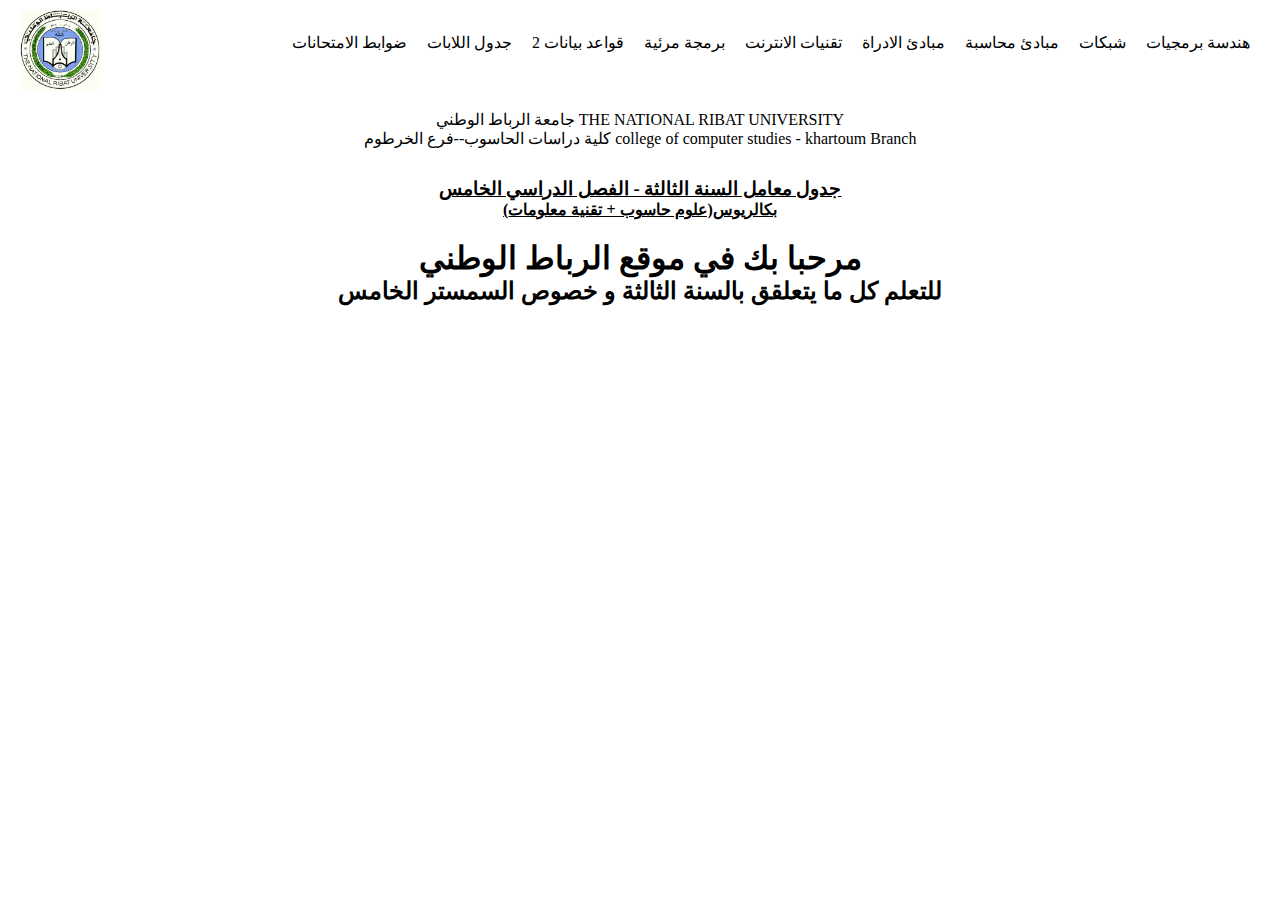
<file: index.html>
<!DOCTYPE html>
<html lang="en">
    <head>
    <title>log in </title>
        <meta charset="UTF-8">
        <meta http-equiv="X-UA-Compatible" content="IE=edge">
        <meta name="viewport" content="width=device-width, initial-scale=1.0">
        <title>الصفحة الرئيسية</title>
        <!-- Start Css Files -->
        <link rel="stylesheet" href="static/css/base.css">
        <link rel="stylesheet" href="static/css/university.css">
        <!-- End   Css Files -->
    </head>

    <body >
        <!-- Start Header -->
        <header>
            <ul id="header">
                <li><a href="exam_controls.html">ضوابط الامتحانات </a></li>
                <li><a href="labs_table.html">جدول اللابات</a></li>
                <li><a href="https://youtube.com/playlist?list=PLZNz7wrFA85D5pSkOH0_eWLd3Ep2d4AOp">قواعد بيانات 2</a></li>
                <li><a href="https://youtube.com/playlist?list=PL8rrXgcgYeo1frC2fmfBqkB5X6HnVx34r">برمجة مرئية </a></li>
                <li><a href="https://youtube.com/playlist?list=PLQfIyEJ4osKndxgNDnm29xIwslIxJwVpQ">تقنيات الانترنت</a></li>
                <li><a href="https://youtube.com/playlist?list=PLcyeSHHbXAvwEtzBiNS1QDwFEt82wlj3m">مبادئ الادراة</a></li>
                <li><a href="https://youtube.com/playlist?list=PL08ef9eJxtJYVLFR1cwi-qBCMt-oJ7oS1">مبادئ محاسبة </a></li>
                <li><a href="https://youtube.com/playlist?list=PLuLpmUUGfkNmaVppCbqM3lxyCyTF_rg-7">شبكات </a></li>
                <li><a href="https://youtube.com/playlist?list=PL08ef9eJxtJZvt5BOsT46vN6kWnflVKH4">هندسة برمجيات </a></li>
            </ul>
            <div id="logo_container">
                <img id="logo" src="static/imgs/logo.jpeg" alt="" srcset="">
            </div>
        </header>
        <!-- End   Header -->

        <!-- Start About -->
        <div id="about" class="center">
            <div id="university">
                <span class="ar">جامعة الرباط الوطني</span>
                <span class="en">THE NATIONAL RIBAT UNIVERSITY</span>
            </div>
            <div id="college">
                <span class="ar">كلية دراسات الحاسوب--فرع الخرطوم</span>
                <span class="en">college of computer studies - khartoum Branch</span>
            </div>
        </div>
        <!-- End About -->
        
        
        <!-- Start subject -->
        <div class="cneter">
            <p>
                <h3><u> جدول معامل السنة الثالثة - الفصل الدراسي الخامس </u></h3>
            </p>
            <p>
                <h4><u> (بكالريوس(علوم حاسوب + تقنية معلومات </u></h4>
            </p>
        </div>
        <!-- End subject -->

        <!-- Start welcoming -->
        <div class="cneter">
            <p>
                <h1>مرحبا بك في موقع الرباط الوطني </h1>
            </p>
            <p>
                <h2>للتعلم كل ما يتعلقق بالسنة الثالثة و خصوص السمستر الخامس </h2>
            </p>
        </div>
        <!-- End welcoming -->


    </body>
</html>
</file>
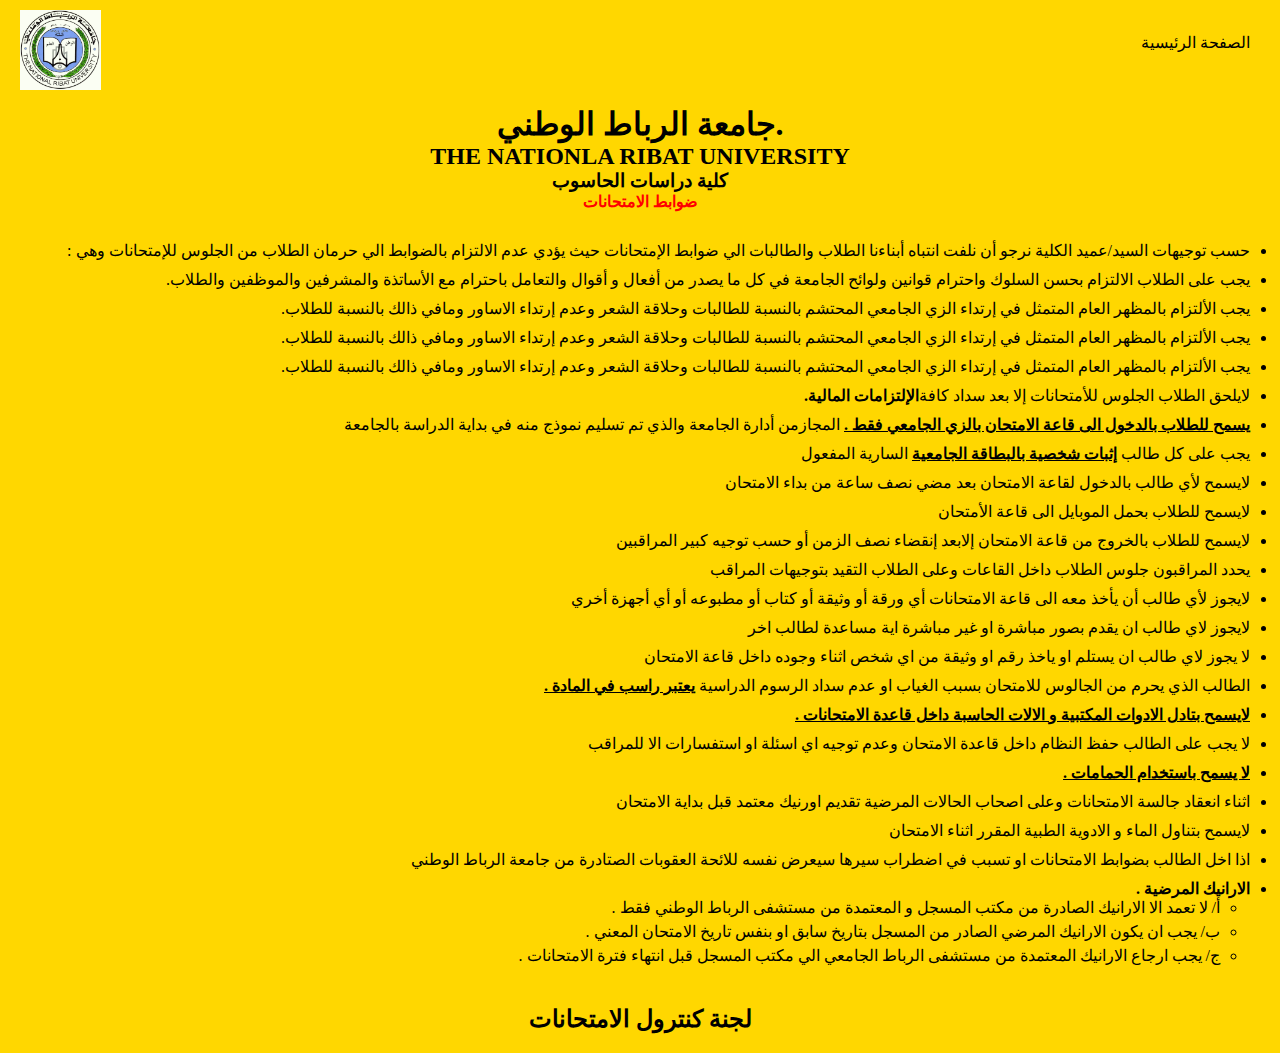
<file: exam_controls.html>
﻿<!DOCTYPE html>
<html lang="en">
    <head>
        <meta charset="UTF-8">
        <meta http-equiv="X-UA-Compatible" content="IE=edge">
        <meta name="viewport" content="width=device-width, initial-scale=1.0">
        <title>ضوابط الامتحانات</title>
        <!-- Start Css Files -->
        <!-- <link rel="stylesheet" href="style.css"> -->
        <link rel="stylesheet" href="static/css/base.css">
        <link rel="stylesheet" href="static/css/university.css">
        <link rel="stylesheet" href="static/css/exam_controls.css">
        <!-- End   Css Files -->
    </head>
    <body>

        <!-- Start Header -->
        <header id="">
            <ul id="header">
                <li><a href="index.html">الصفحة الرئيسية </a></li>
            </ul>
            <div id="logo_container">
                <img id="logo" src="static/imgs/logo.jpeg" alt="" srcset="">
            </div>
        </header>
        <!-- End   Header -->
        
        <!-- Start Info -->
        <div class="cneter">
            <h1>.جامعة الرباط الوطني</h1>
            <h2> THE NATIONLA RIBAT UNIVERSITY</h2>
            <h3>كلية دراسات الحاسوب</h3>
            <p class="danger"><b>ضوابط الامتحانات</b></p>
        </div>
        <!-- Start Info -->

        <!-- Start Rules -->
            <div class="rules_container">
                <ul class="rules">
                    <li class="rule">
                        حسب توجيهات السيد/عميد الكلية نرجو أن نلفت انتباه أبناءنا الطلاب والطالبات الي ضوابط الإمتحانات حيث يؤدي عدم الالتزام بالضوابط الي حرمان الطلاب من الجلوس للإمتحانات وهي  :
                    </li>
                    <li class="rule">
                        يجب على الطلاب الالتزام بحسن السلوك واحترام قوانين ولوائح الجامعة في كل ما يصدر من أفعال و أقوال والتعامل باحترام مع الأساتذة والمشرفين والموظفين والطلاب.
                    </li>
                    <li class="rule">
                        يجب الألتزام بالمظهر العام المتمثل في إرتداء الزي الجامعي المحتشم بالنسبة للطالبات وحلاقة الشعر وعدم إرتداء الاساور ومافي ذالك بالنسبة للطلاب.
                    </li>
                    <li class="rule">
                        يجب الألتزام بالمظهر العام المتمثل في إرتداء الزي الجامعي المحتشم بالنسبة للطالبات وحلاقة الشعر وعدم إرتداء الاساور ومافي ذالك بالنسبة للطلاب.
                    </li>
                    <li class="rule">
                        يجب الألتزام بالمظهر العام المتمثل في إرتداء الزي الجامعي المحتشم بالنسبة للطالبات وحلاقة الشعر وعدم إرتداء الاساور ومافي ذالك بالنسبة للطلاب.
                    </li>
                    <li class="rule">
                        لايلحق الطلاب الجلوس للأمتحانات إلا بعد سداد كافة<b>الإلتزامات المالية.</b>
                    </li>
                    <li class="rule">
                        <u><b>يسمح للطلاب بالدخول الى قاعة الامتحان بالزي الجامعي فقط
                        .</b></u> المجازمن أدارة الجامعة والذي تم تسليم نموذج منه في بداية الدراسة بالجامعة 
                    </li>
                    <li class="rule">
                        يجب على كل طالب 
                        <u><b>إثبات شخصية بالبطاقة الجامعية</u></b>
                        السارية المفعول          
                    </li>
                    <li class="rule">
                        لايسمح لأي طالب بالدخول لقاعة الامتحان بعد مضي نصف ساعة من بداء الامتحان  

                    </li>
                    <li class="rule">
                        لايسمح للطلاب بحمل الموبايل الى قاعة الأمتحان

                    </li>
                    <li class="rule">
                        لايسمح للطلاب بالخروج من قاعة الامتحان إلابعد إنقضاء نصف الزمن أو حسب توجيه كبير المراقبين

                    </li>
                    <li class="rule">
                        يحدد المراقبون جلوس الطلاب داخل القاعات وعلى الطلاب التقيد بتوجيهات المراقب

                    </li>
                    <li class="rule">
                        لايجوز لأي طالب أن يأخذ معه الى قاعة الامتحانات أي ورقة أو وثيقة أو كتاب أو مطبوعه أو أي أجهزة أخري

                    </li>
                    <li class="rule">
                        لايجوز لاي طالب ان يقدم بصور مباشرة او غير مباشرة اية مساعدة لطالب اخر 

                    </li>
                    <li class="rule">
                        لا يجوز لاي طالب ان يستلم او ياخذ رقم او وثيقة من اي شخص اثناء وجوده داخل قاعة الامتحان 

                    </li>
                    <li class="rule">
                        الطالب الذي يحرم من الجالوس للامتحان بسبب الغياب او عدم سداد الرسوم الدراسية 
                        <u><b>يعتبر راسب في المادة .</b></u>            
                    </li>
                    <li class="rule">
                        <u><b>لايسمح بتادل الادوات المكتبية و الالات الحاسبة داخل قاعدة الامتحانات .</b></u>
                    </li>
                    <li class="rule">
                        لا يجب على الطالب حفظ النظام داخل قاعدة الامتحان وعدم توجيه اي اسئلة او استفسارات الا للمراقب
                    </li>
                    <li class="rule">
                        <u><b>
                            لا يسمح باستخدام الحمامات 
                        .</b></u>
                    
                    </li>
                    <li class="rule">
                        اثناء انعقاد جالسة الامتحانات وعلى اصحاب الحالات المرضية تقديم اورنيك معتمد قبل بداية الامتحان 

                    </li>
                    <li class="rule">
                        لايسمح بتناول الماء و الادوية الطبية المقرر اثناء الامتحان 

                    </li>
                    <li class="rule">
                        اذا اخل الطالب بضوابط الامتحانات او تسبب في اضطراب سيرها سيعرض نفسه للائحة العقوبات الصتادرة من جامعة الرباط الوطني 

                    </li>
                    <li class="rule ">
                        <b>الارانيك المرضية .</b>
                        <ul class="nested_lists">
                            <li class="nested_list">
                                أ/
                                لا تعمد الا الارانيك الصادرة من مكتب المسجل و المعتمدة من مستشفى الرباط الوطني فقط
                                .
                            </li>
                            <li class="nested_list">
                                ب/
                                يجب ان يكون الارانيك المرضي الصادر من المسجل بتاريخ سابق او بنفس تاريخ الامتحان المعني 
                                .
                            </li>
                            <li class="nested_list">
                                ج/
                                يجب ارجاع الارانيك المعتمدة من مستشفى الرباط الجامعي الي مكتب المسجل قبل انتهاء فترة الامتحانات
                                .
                            </li>
                        </ul>
                    </li>
                </ul>
            </div>
        <!-- End Rules -->

     
        <div class="control_committee cneter">
            <h2>
                <p><b>لجنة كنترول الامتحانات</b></p>
            </h2>
        </div>

    </body>
</html>
</file>
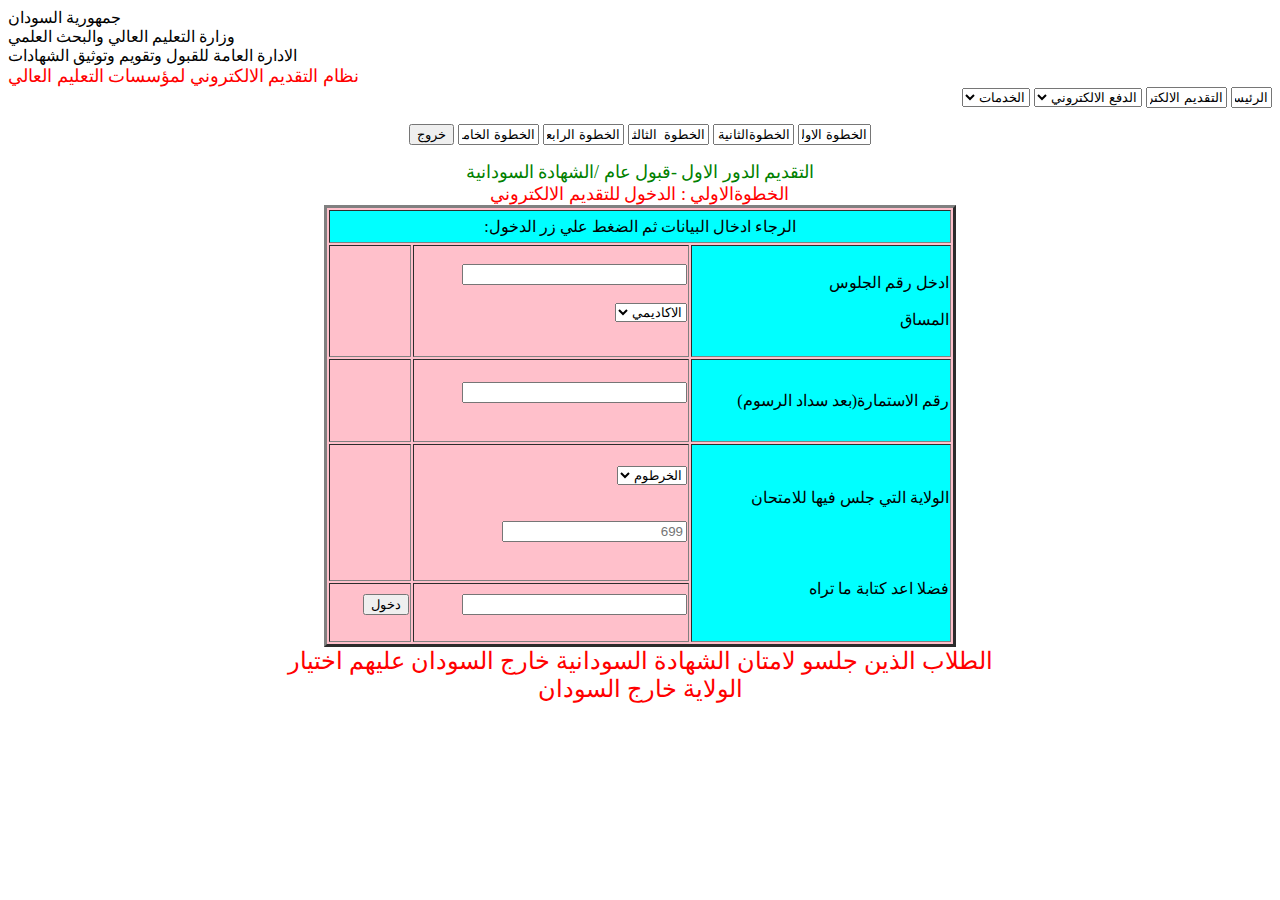
<file: form.html>
<html>
    <head>
        <title>mx</title>
    </head>
    <body >
    <font> جمهورية السودان </font><br>
    <font>وزارة التعليم العالي والبحث العلمي </font><br>
   <font> الادارة العامة للقبول وتقويم وتوثيق الشهادات </font><br>
    <font  size="4" color="red">نظام التقديم الالكتروني لمؤسسات التعليم العالي </font>
        <form action="#" method="get" dir="rtl"> 
            <input type="text" name="mm" placeholder="الرئيسية" size="2" value="الرئيسية">
            <input type="text" name="nn" placeholder="التقديم الالكتروني" size="7" value="التقديم الالكتروني" >
           <select name="dept"> 
            <option value="hh">الدفع الالكتروني</option>
            <option value="jj"> كاش
            </option>
           </select>
           <select name="dept"> 
            <option value="pp">الخدمات</option>
            <option value="ww"> تقديم
            </option>
           </select>

        </form>
        <form dir="rtl" action="#" method="get" align="center">
            <input type="text" name="mn" placeholder="الخطوة الاولي" size="6" value="الخطوة الاولي">
            <input type="text" name="nm" placeholder="الخطوةالثانية" size="7" value="الخطوةالثانية" >
            <input type="text" name="mk" placeholder="الخطوةالثالثة" size="7" value="الخطوة  الثالثة" >
            <input type="text" name="kk" placeholder="الخطوةالرابعة" size="7" value="الخطوة الرابعة" >  
            <input type="text" name="km" placeholder="الخطوةالخامسة" size="7" value="الخطوة الخامسة" >
            <input type="reset" name="reset" value="خروج"> 
        </form>
        <center>
        <font color="green" size="4" aling="center"> التقديم الدور الاول -قبول عام /الشهادة السودانية </font>
        <br>
        <font color="red" size="4" aling="center">الخطوةالاولي : الدخول للتقديم الالكتروني </font>
    </center>
        <table align="center" border="3" width="50%" height="50%" dir="rtl"  bgcolor="PINK">
            <tr>
                <td colspan="3" align="center"  bgcolor="AQUA">الرجاء ادخال البيانات ثم الضغط علي زر الدخول:</td>
            </tr>
            <tr>
                <td  bgcolor="AQUA"> ادخل رقم الجلوس <br> <br> المساق</td>
                <td> <form action="#" method="get"> <input type="text" name="jj" size="25"> <br>
                <br>
                <select name="depte" >
                    <option value="us" size="25"> <b>الاكاديمي </b></option>
                    <option value="un">صناعي </option>
                 </select> 
                </form></td>
                <td>&nbsp;&nbsp;&nbsp;&nbsp;<br>&nbsp;&nbsp;&nbsp;&nbsp;&nbsp;&nbsp;&nbsp;&nbsp;&nbsp;&nbsp;&nbsp;
                    &nbsp;&nbsp;&nbsp;&nbsp;<br>&nbsp;&nbsp;&nbsp;&nbsp;&nbsp;&nbsp;&nbsp;&nbsp;&nbsp;&nbsp;&nbsp;&nbsp;
                </td>
            </tr>
                <tr>
                    <td  bgcolor="AQUA">رقم الاستمارة(بعد سداد الرسوم)</td>
                <td>
                    <form action="#" method="get">
                        <input type="text" name="rr" size="25">
                  </form>
             </td>
             <td>&nbsp;&nbsp;&nbsp;&nbsp;<br>&nbsp;&nbsp;&nbsp;&nbsp;&nbsp;&nbsp;&nbsp;&nbsp;&nbsp;&nbsp;&nbsp;
                &nbsp;&nbsp;&nbsp;&nbsp;<br>&nbsp;&nbsp;&nbsp;&nbsp;&nbsp;&nbsp;&nbsp;&nbsp;&nbsp;&nbsp;&nbsp;&nbsp;
             </td>
            </tr>
            <tr>
                <td rowspan="2"  bgcolor="AQUA">الولاية التي جلس فيها للامتحان
                <br><br><br><br><br>فضلا اعد كتابة ما تراه
                </td>
                <td> 
                    <form action="#" method="get">
                        <select name="depte" >
                            <option value="us" size="25"> <b>الخرطوم</b></option>
                            <option value="un">كسلا</option>
                         </select> <br>
                         <br>
                         <br>
                         <input type="text" name="dd" placeholder="699">
                    </form>
                </td>
                <td>&nbsp;&nbsp;&nbsp;&nbsp;<br>&nbsp;&nbsp;&nbsp;&nbsp;&nbsp;&nbsp;&nbsp;&nbsp;&nbsp;&nbsp;&nbsp;
                    &nbsp;&nbsp;&nbsp;&nbsp;<br>&nbsp;&nbsp;&nbsp;&nbsp;&nbsp;&nbsp;&nbsp;&nbsp;&nbsp;&nbsp;&nbsp;&nbsp;
                 </td>
            </tr>
            <tr>
                <td>
                    <form action="#" method="get">
                        <input type="text" name="aa" size="25">
                    </form>
                </td>
                <td>
                    <form action="#" method="get">
                        <input type="submit" name="save" size="50" value="دخول">
                    </form>
                </td>
            </tr>
        </table>
       <center> <font color="red" size="5" >الطلاب الذين جلسو لامتان الشهادة السودانية خارج السودان عليهم اختيار <br>
        الولاية خارج السودان
       </b>
     </font>
    </center>
    </body>
</html>
</file>
<file: static/css/base.css>
*{
    padding: 0;
    margin: 0;
    box-sizing: border-box;
}
</file>
<file: static/css/university.css>
/* Start Header */
header{
    height: 85px;

}

#header{
    display: flex;
    flex-direction: row;
    height: 85px;
    align-items: center;
    list-style: none;
    float: right;
    margin: 0 20px 0 0;
}

#header > li{
    padding: 20px 0;
}

#header > li > a{
    padding: 20px 10px;
    text-decoration: none;
    color: black;
    transition: 0.3s ;
}

#header > li > a:hover{
    background-color: #94d67f;
    color: white;
}

#logo_container{
    margin: 10px 20px;
    float: left;
}
#logo{
    height: 80px;
    
}
/* End Header */

/* Start About */
#about{

    display: flex;
    /* justify-content: center; */
    flex-direction: column;
    margin: 25px 0 30px 0;
}
#about > #university{
    text-align: center;
}
#about > #college{
    text-align: center;
}
/* End About */

/* Start subjects, welcoming */
.cneter{
    text-align: center;
    margin: 20px;
}
/* End subjects, welcoming */

/* Start info */
.danger{
    color: red
}
/* End info */

/* Start Rules */
.rules{
    list-style-type: disc;
    margin: 30px 30px;
}

.rules > .rule{
    margin-bottom: 10px;
}

.nested_lists > .nested_list{
    margin-bottom: 5px;
}

.nested_list{
    margin-right: 30px;
}
/* End Rules */

/* Start control committee */
.control_committee{
    margin-top: 40px;
}
/* End control committee */
</file>
<file: static/css/exam_controls.css>
body{
    background-color: gold;
    direction: rtl;
}
</file>
